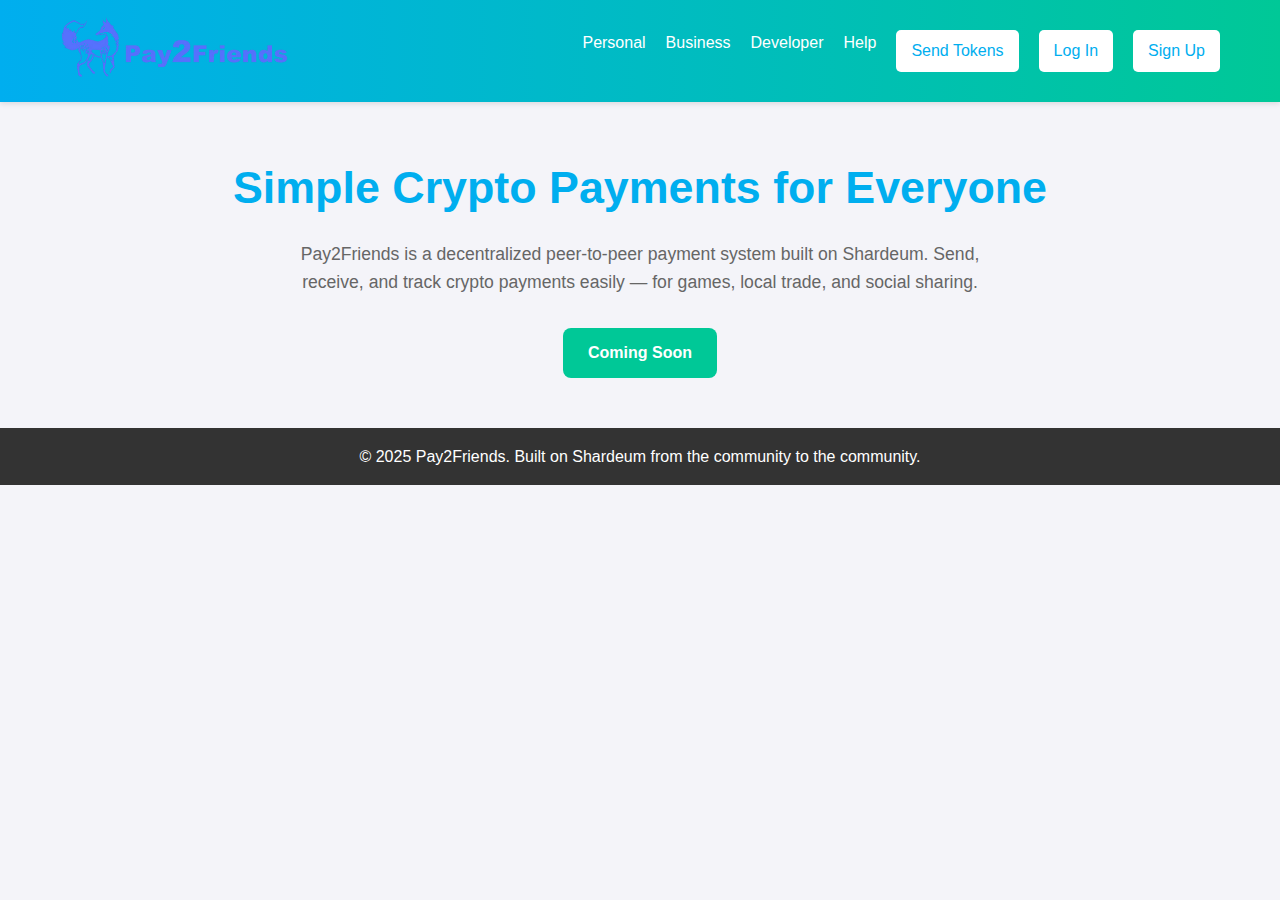
<file: src/index.html>
<!DOCTYPE html>
<html lang="en">
<head>
  <meta charset="UTF-8" />
  <meta name="viewport" content="width=device-width, initial-scale=1.0" />
  <title>Pay2Friends | Powered by Shardeum</title>
  <link rel="icon" type="image/png" href="assets/Pay2Friends_Logo_transparent.png" />
  <link rel="stylesheet" href="css/styles.css" />
</head>
<body>
  <header>
    <div class="header-container">
      <img src="assets/Pay2Friends_Logo_transparent.png" alt="Pay2Friends Logo" />
      <div class="nav-links">
        <a href="#">Personal</a>
        <a href="#">Business</a>
        <a href="#">Developer</a>
        <a href="#">Help</a>
        <a href="send-tokens.html" class="button">Send Tokens</a>
        <a href="#" class="button">Log In</a>
        <a href="#" class="button">Sign Up</a>
      </div>
    </div>
  </header>

  <main>
    <h1>Simple Crypto Payments for Everyone</h1>
    <p>Pay2Friends is a decentralized peer-to-peer payment system built on Shardeum. Send, receive, and track crypto payments easily — for games, local trade, and social sharing.</p>
    <a href="#" class="button">Coming Soon</a>
  </main>

  <footer>
    © 2025 Pay2Friends. Built on Shardeum from the community to the community.
  </footer>
</body>
</html>
</file>
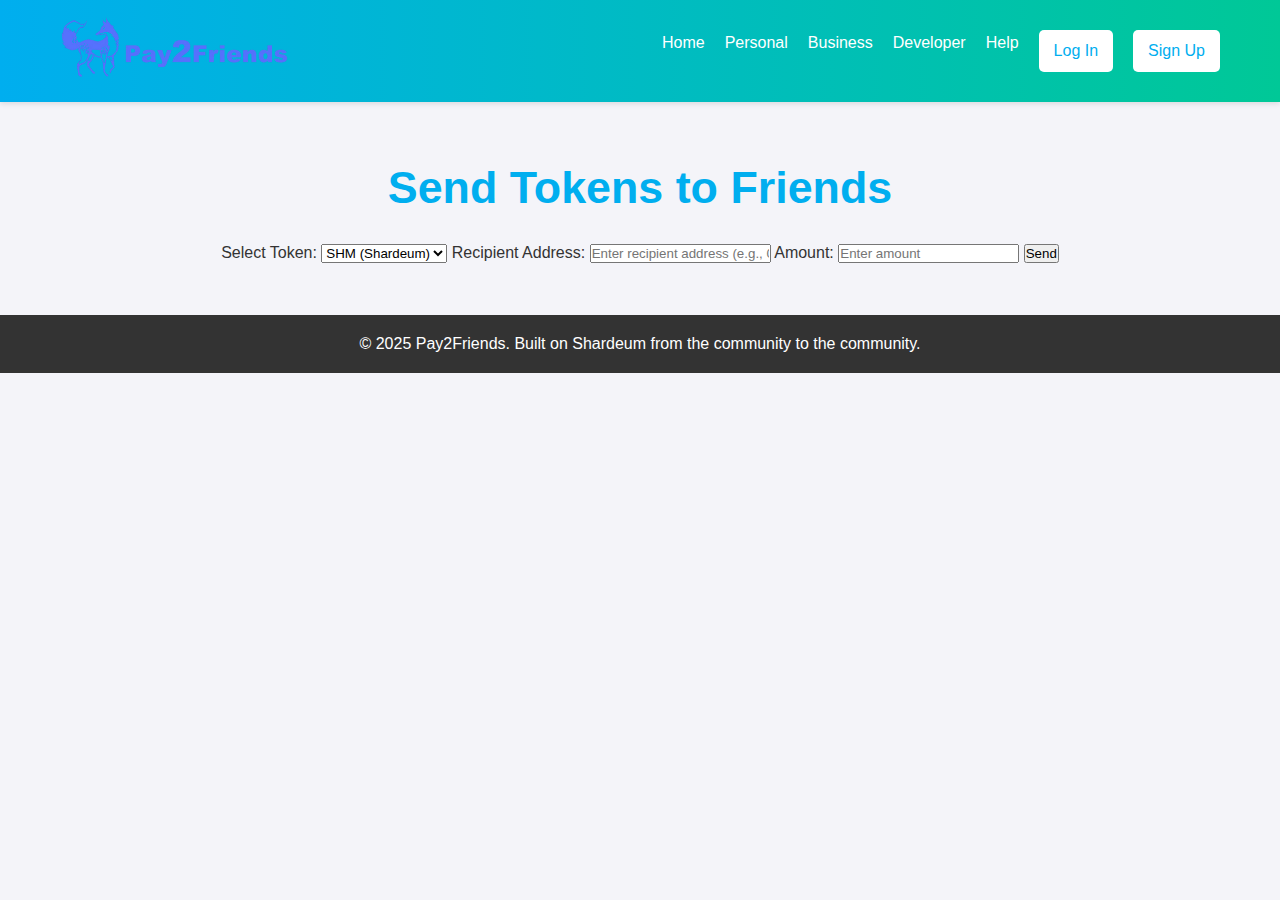
<file: src/send-tokens.html>
<!DOCTYPE html>
<html lang="en">
<head>
  <meta charset="UTF-8" />
  <meta name="viewport" content="width=device-width, initial-scale=1.0" />
  <title>Pay2Friends - Send Tokens</title>
  <link rel="icon" type="image/png" href="assets/Pay2Friends_Logo_transparent.png" />
  <link rel="stylesheet" href="css/styles.css" />
</head>
<body>
  <header>
    <div class="header-container">
      <img src="assets/Pay2Friends_Logo_transparent.png" alt="Pay2Friends Logo" />
      <div class="nav-links">
        <a href="index.html">Home</a>
        <a href="#">Personal</a>
        <a href="#">Business</a>
        <a href="#">Developer</a>
        <a href="#">Help</a>
        <a href="#" class="button">Log In</a>
        <a href="#" class="button">Sign Up</a>
      </div>
    </div>
  </header>

  <main>
    <h1>Send Tokens to Friends</h1>
    <div class="send-form">
      <label for="token-type">Select Token:</label>
      <select id="token-type">
        <option value="SHM">SHM (Shardeum)</option>
        <option value="USTShardeum">USTShardeum</option>
        <option value="EUROShardeum">EUROShardeum</option>
      </select>
      <label for="recipient">Recipient Address:</label>
      <input type="text" id="recipient" placeholder="Enter recipient address (e.g., 0x...)" />
      <label for="amount">Amount:</label>
      <input type="number" id="amount" placeholder="Enter amount" step="0.01" />
      <button id="sendBtn">Send</button>
      <div id="result"></div>
    </div>
  </main>

  <footer>
    © 2025 Pay2Friends. Built on Shardeum from the community to the community.
  </footer>

  <script src="https://cdn.ethers.io/lib/ethers-5.7.2.umd.min.js" type="application/javascript"></script>
  <script src="js/send.js"></script>
</body>
</html>
</file>
<file: src/css/styles.css>
/* Reset and base styles */
* {
  margin: 0;
  padding: 0;
  box-sizing: border-box;
}

body {
  font-family: 'Segoe UI', Tahoma, Geneva, Verdana, sans-serif;
  background: #f4f4f9;
  color: #333;
  line-height: 1.6;
}

header {
  background: linear-gradient(90deg, #00AEEF, #00C897);
  padding: 1rem 0;
  box-shadow: 0 2px 5px rgba(0, 0, 0, 0.1);
}

.header-container {
  max-width: 1200px;
  margin: 0 auto;
  padding: 0 20px;
  display: flex;
  justify-content: space-between;
  align-items: center;
}

header img {
  height: 70px;
}

.nav-links {
  display: flex;
  gap: 20px;
}

.nav-links a {
  color: #fff;
  text-decoration: none;
  font-weight: 500;
  transition: color 0.3s;
}

.nav-links a:hover {
  color: #00C897;
}

.nav-links .button {
  background: #fff;
  color: #00AEEF;
  padding: 8px 15px;
  border-radius: 5px;
  transition: background 0.3s;
}

.nav-links .button:hover {
  background: #00C897;
  color: #fff;
}

main {
  padding: 50px 20px;
  text-align: center;
}

h1 {
  font-size: 2.8rem;
  color: #00AEEF;
  margin-bottom: 1rem;
}

p {
  font-size: 1.1rem;
  color: #666;
  max-width: 700px;
  margin: 0 auto 2rem;
}

.button {
  display: inline-block;
  padding: 12px 25px;
  background: #00C897;
  color: #fff;
  text-decoration: none;
  border-radius: 8px;
  font-weight: 600;
  transition: transform 0.3s;
}

.button:hover {
  transform: scale(1.05);
}

footer {
  background: #333;
  color: #fff;
  text-align: center;
  padding: 1rem;
  position: relative;
  bottom: 0;
  width: 100%;
}
</file>
